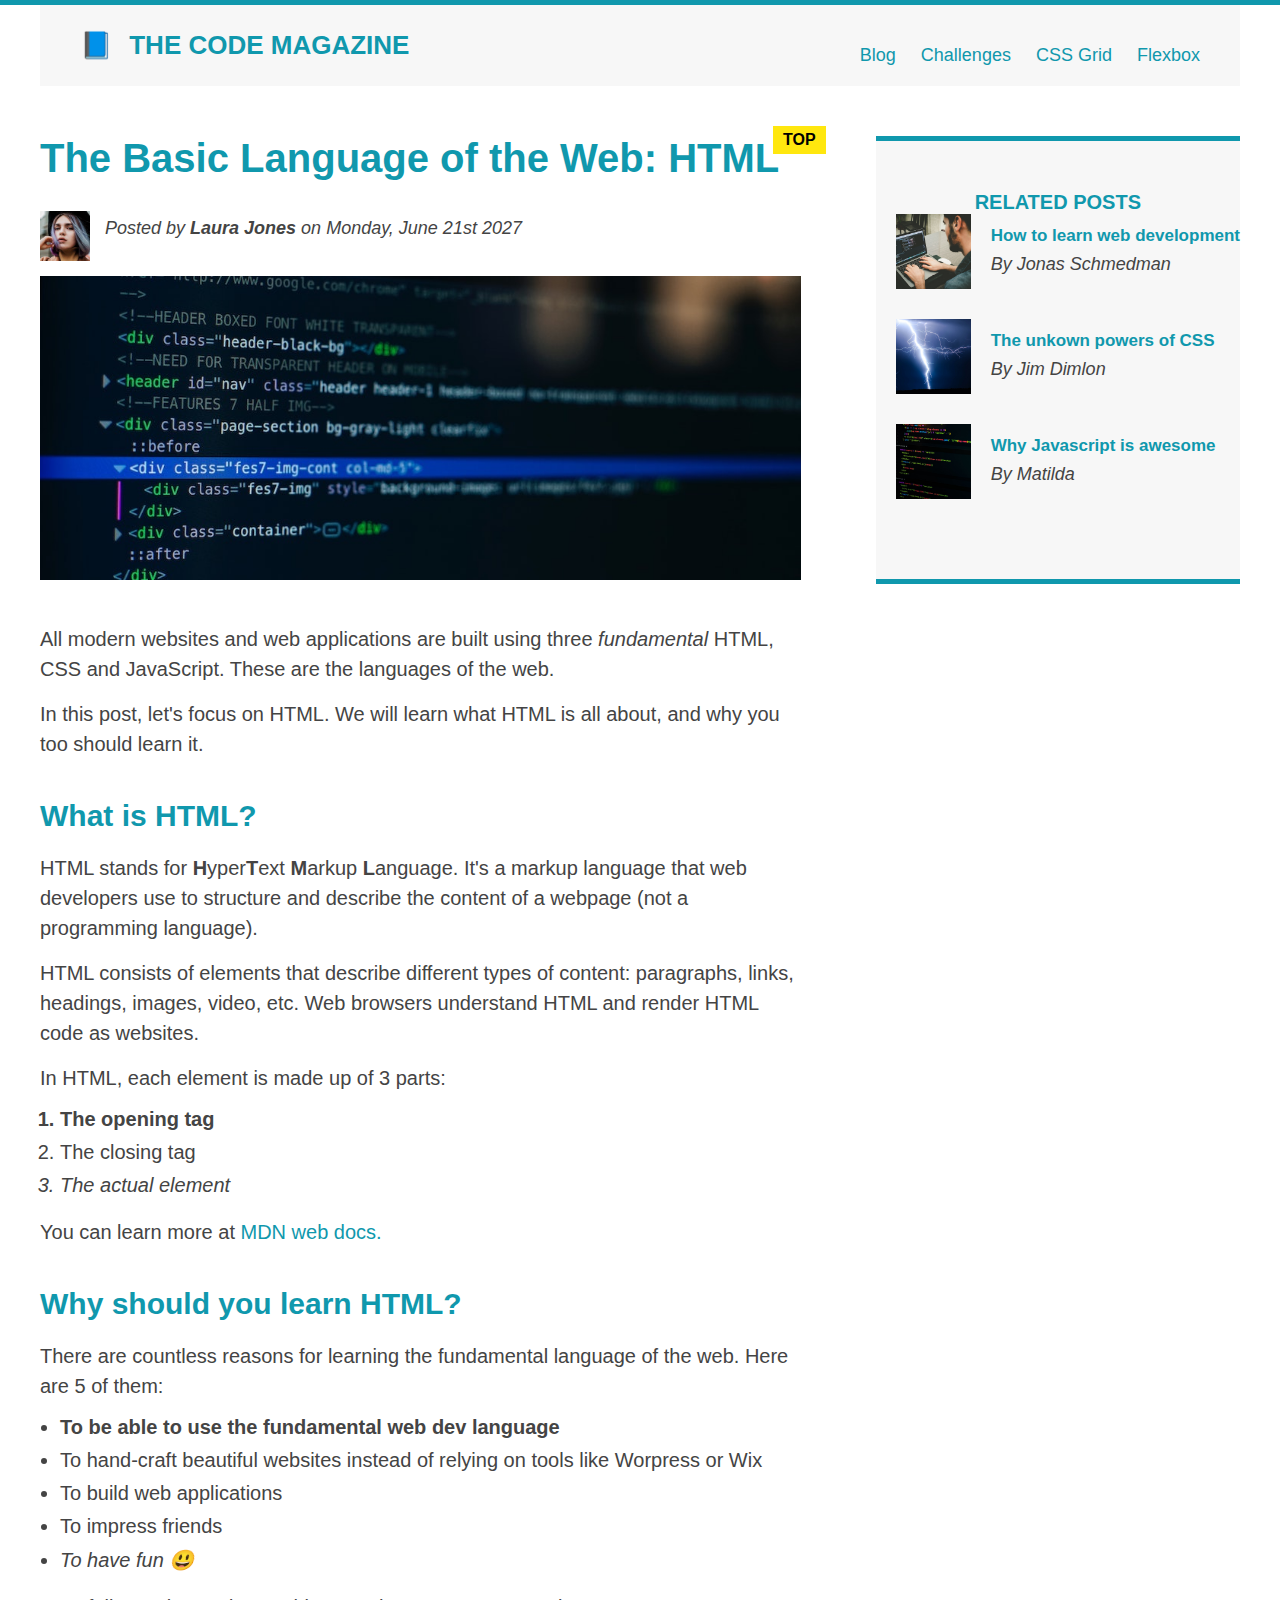
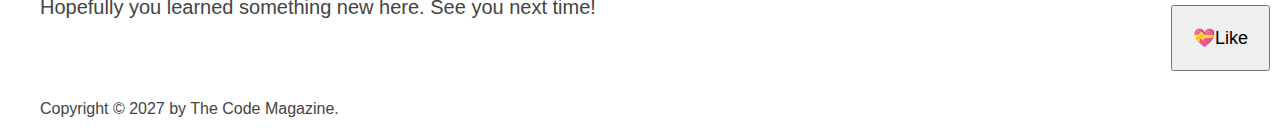
<file: index.html>
<!DOCTYPE html>
<html lang="en">
  <head>
    <meta charset="UTF-8" />
    <meta name="viewport" content="width=device-width, initial-scale=1.0" />
    <link href="styles.css" rel="stylesheet"/>
   
    <title>📘 The Code Magazine</title>
  </head>

  <body>
    <div class="container">
    <header class="main-header">
      <h1>📘 The Code Magazine</h1>

      <nav>
        <a href="blog.html">Blog</a>
        <a href="#">Challenges</a>
        <a href="css layouts/css-grid.html" target="_blank">CSS Grid</a>
        <a href="css layouts/flexbox.html" target="_blank">Flexbox</a>
      </nav>
    </header>
<div class="container-flex">
    <article>
      <header class="post-header">
        <h2>The Basic Language of the Web: HTML</h2>
        <div class="author-box">
      <img
      src="img/laura-jones.jpg"
      alt="picture or author"
      width="50"
      height="50"
      />
      <p id="author">Posted by <strong>Laura Jones</strong> on Monday, June 21st 2027</p>
    </div>
      <img class="post-img"
      src="img/post-img.jpg"
      alt="HTML code on a screen"
      width="500"
      height="200"
      />

      </header>
      <p>
        All modern websites and web applications are built using three
        <em>fundamental </em> HTML, CSS and JavaScript. These are the languages
        of the web.
      </p>
      <p>
        In this post, let's focus on HTML. We will learn what HTML is all about,
        and why you too should learn it.
      </p>

      <h3>What is HTML?</h3>
      <p>
        HTML stands for <strong>H</strong>yper<strong>T</strong>ext
        <strong>M</strong>arkup <strong>L</strong>anguage. It's a markup language that web
        developers use to structure and describe the content of a webpage (not a
        programming language).
      </p>
      <p>
        HTML consists of elements that describe different types of content:
        paragraphs, links, headings, images, video, etc. Web browsers understand
        HTML and render HTML code as websites.
      </p>
      <p>In HTML, each element is made up of 3 parts:</p>

      <ol>
        <li>The opening tag</li>
        <li>The closing tag</li>
        <li>The actual element</li>
      </ol>

      <p>
        You can learn more at
        <a href="https://developer.mozilla.org/en-US/" target="_blank"
          >MDN web docs.</a
        >
      </p>

      <h3>Why should you learn HTML?</h3>

      <p>

There are countless reasons for learning the fundamental language of the web. Here are 5 of them:
<ul>

  <li>To be able to use the fundamental web dev language</li>
  <li>To hand-craft beautiful websites instead of relying on tools like Worpress or Wix</li>
  <li>To build web applications</li>
  <li> To impress friends</li>
  <li>To have fun 😃</li>
</ul>
</p>


<p>Hopefully you learned something new here. See you next time!</p>
    </article>
    
    <aside>
        <h4>Related posts</h4>
      <ul class="related">
        <li class="related-post">
          <img src="img/related-1.jpg" alt="person typing in a computer" width="75" height="75" />
          <div><a href="#"class="related-link">How to learn web development</a>
          <p class="related-author">By Jonas Schmedman</p></div>
        </li>
        <li class="related-post"> <img src="img/related-2.jpg" alt="a lightning" width="75" height="75" />
        <div><a href="#" class="related-link">The unkown powers of CSS</a>
        <p class="related-author">By Jim Dimlon</p>
        </div>
      </li>
        <li class="related-post"> 
          <img src="img/related-3.jpg" alt="code on a screen" width="75" height="75" />
         <div> <a href="#" class="related-link">Why Javascript is awesome</a>
          <p class="related-author">By Matilda</p>
         </div>
        </li>
      </ul>
    </aside>
    </div>

    <footer>
      <p id="copyright">Copyright &copy; 2027 by The Code Magazine. </p>
    </footer>

    </div>
    <button>💝Like</button>
  </body>
</html>
</file>
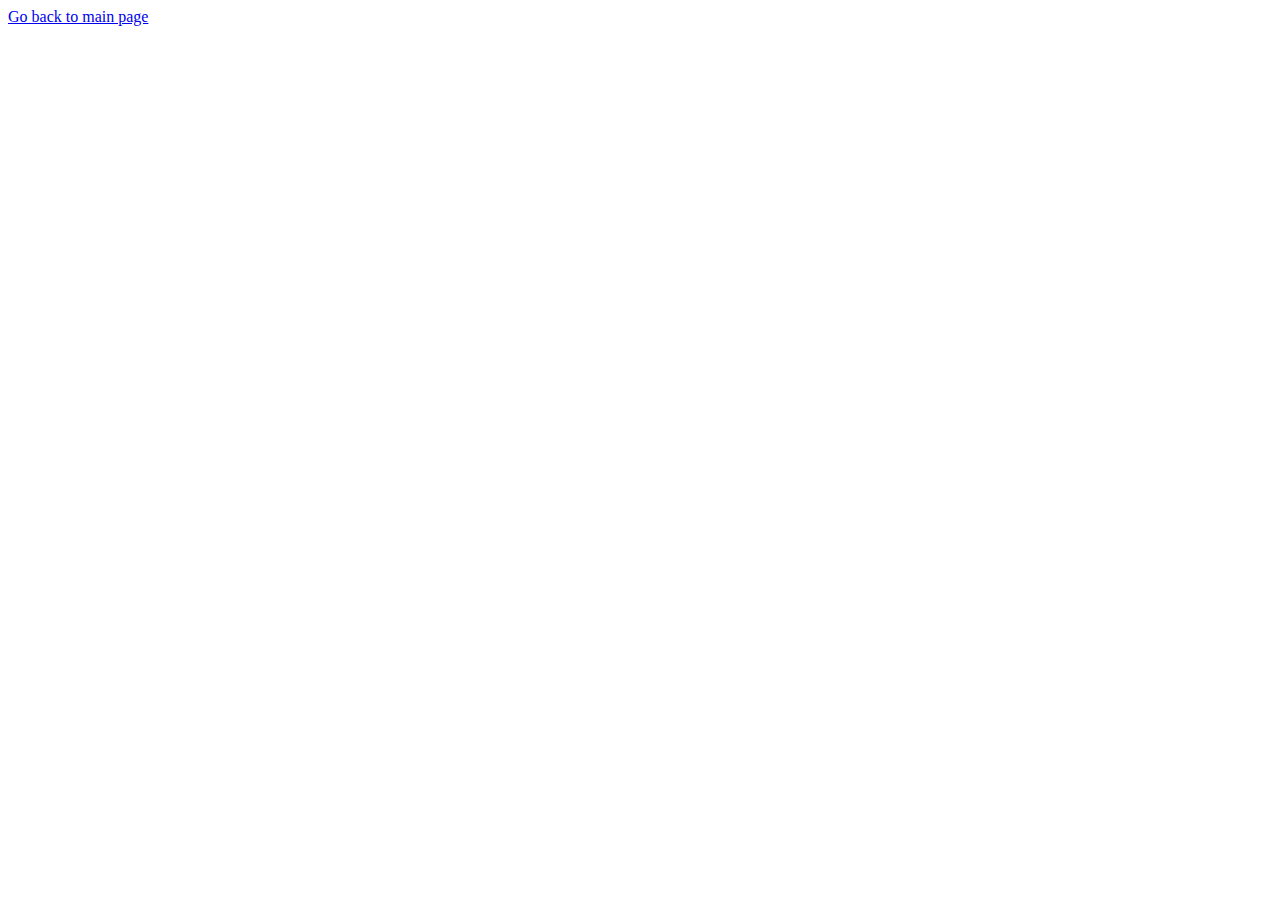
<file: blog.html>
<!DOCTYPE html>
<html lang="en">
  <head>
    <meta charset="UTF-8" />
    <meta name="viewport" content="width=device-width, initial-scale=1.0" />
    <title>Blog.html</title>
  </head>
  <body>
    <a href="index.html">Go back to main page</a>
  </body>
</html>
</file>
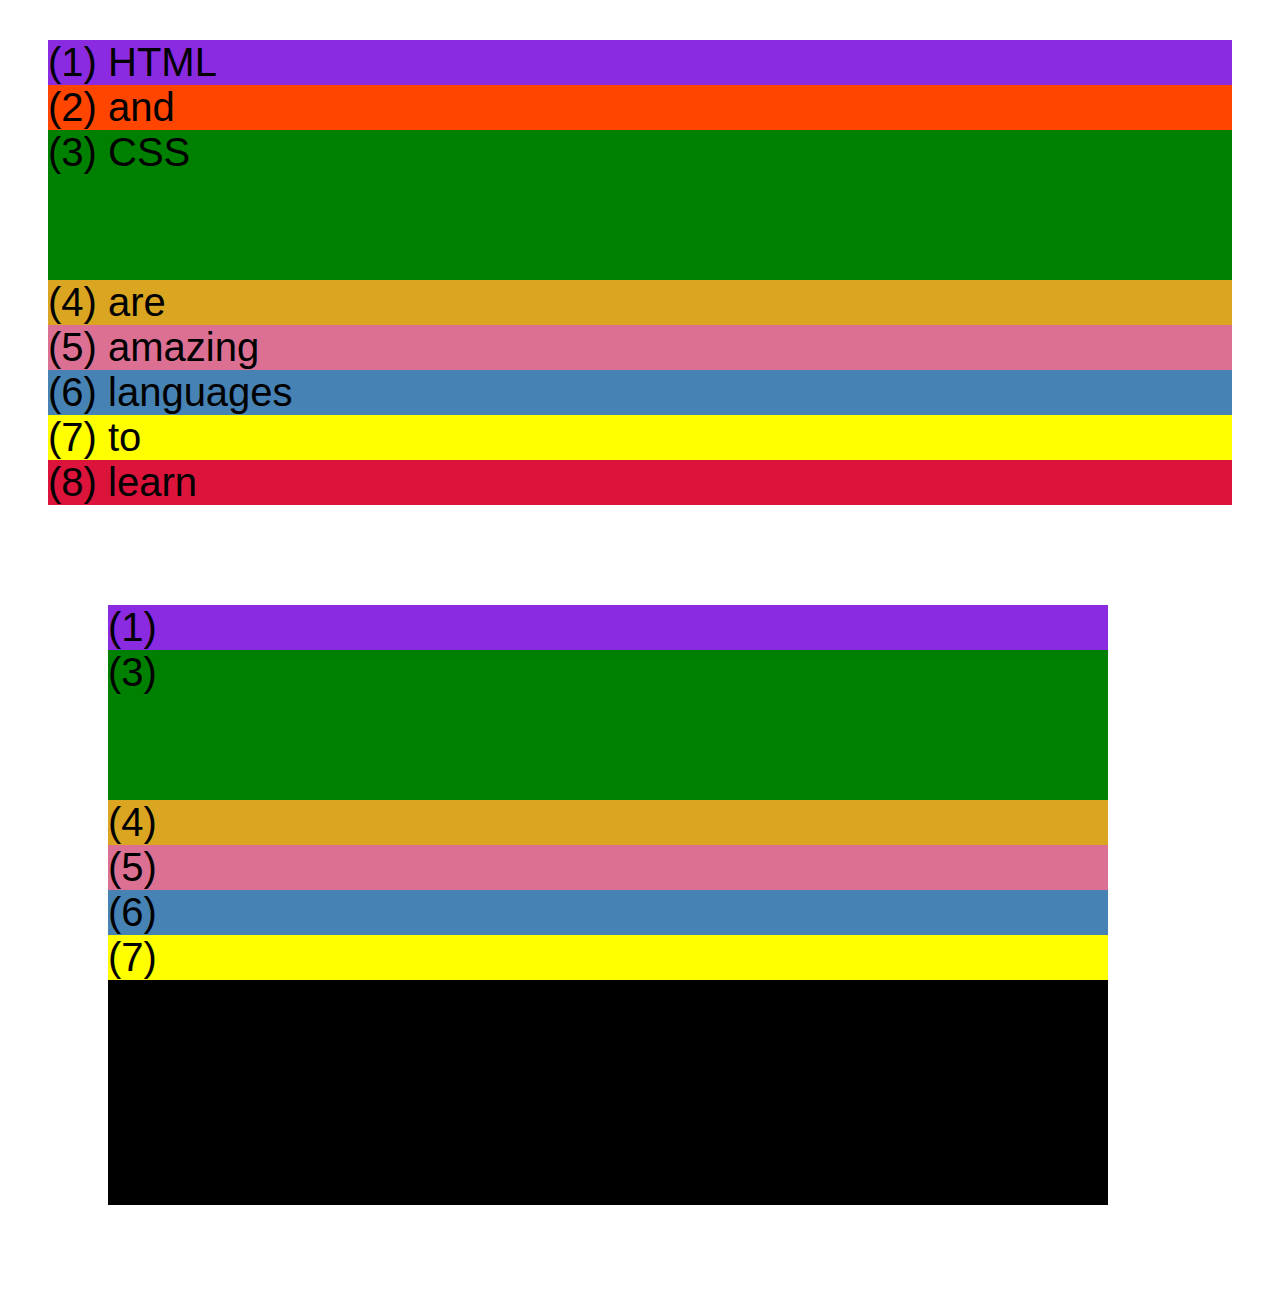
<file: csslayouts/css-grid.html>
<!DOCTYPE html>
<html lang="en">
  <head>
    <meta charset="UTF-8" />
    <meta http-equiv="X-UA-Compatible" content="IE=edge" />
    <meta name="viewport" content="width=device-width, initial-scale=1.0" />
    <title>CSS Grid</title>
    <style>
      .el--1 {
        background-color: blueviolet;
      }
      .el--2 {
        background-color: orangered;
      }
      .el--3 {
        background-color: green;
        height: 150px;
      }
      .el--4 {
        background-color: goldenrod;
      }
      .el--5 {
        background-color: palevioletred;
      }
      .el--6 {
        background-color: steelblue;
      }
      .el--7 {
        background-color: yellow;
      }
      .el--8 {
        background-color: crimson;
      }

      .container--1 {
        /* STARTER */
        font-family: sans-serif;
        background-color: #ddd;
        font-size: 40px;
        margin: 40px;

        /* CSS GRID */
      }

      .container--2 {
        /* STARTER */
        font-family: sans-serif;
        background-color: black;
        font-size: 40px;
        margin: 100px;

        width: 1000px;
        height: 600px;

        /* CSS GRID */
      }
    </style>
  </head>
  <body>
    <div class="container--1">
      <div class="el el--1">(1) HTML</div>
      <div class="el el--2">(2) and</div>
      <div class="el el--3">(3) CSS</div>
      <div class="el el--4">(4) are</div>
      <div class="el el--5">(5) amazing</div>
      <div class="el el--6">(6) languages</div>
      <div class="el el--7">(7) to</div>
      <div class="el el--8">(8) learn</div>
    </div>

    <div class="container--2">
      <div class="el el--1">(1)</div>
      <div class="el el--3">(3)</div>
      <div class="el el--4">(4)</div>
      <div class="el el--5">(5)</div>
      <div class="el el--6">(6)</div>
      <div class="el el--7">(7)</div>
    </div>
  </body>
</html>
</file>
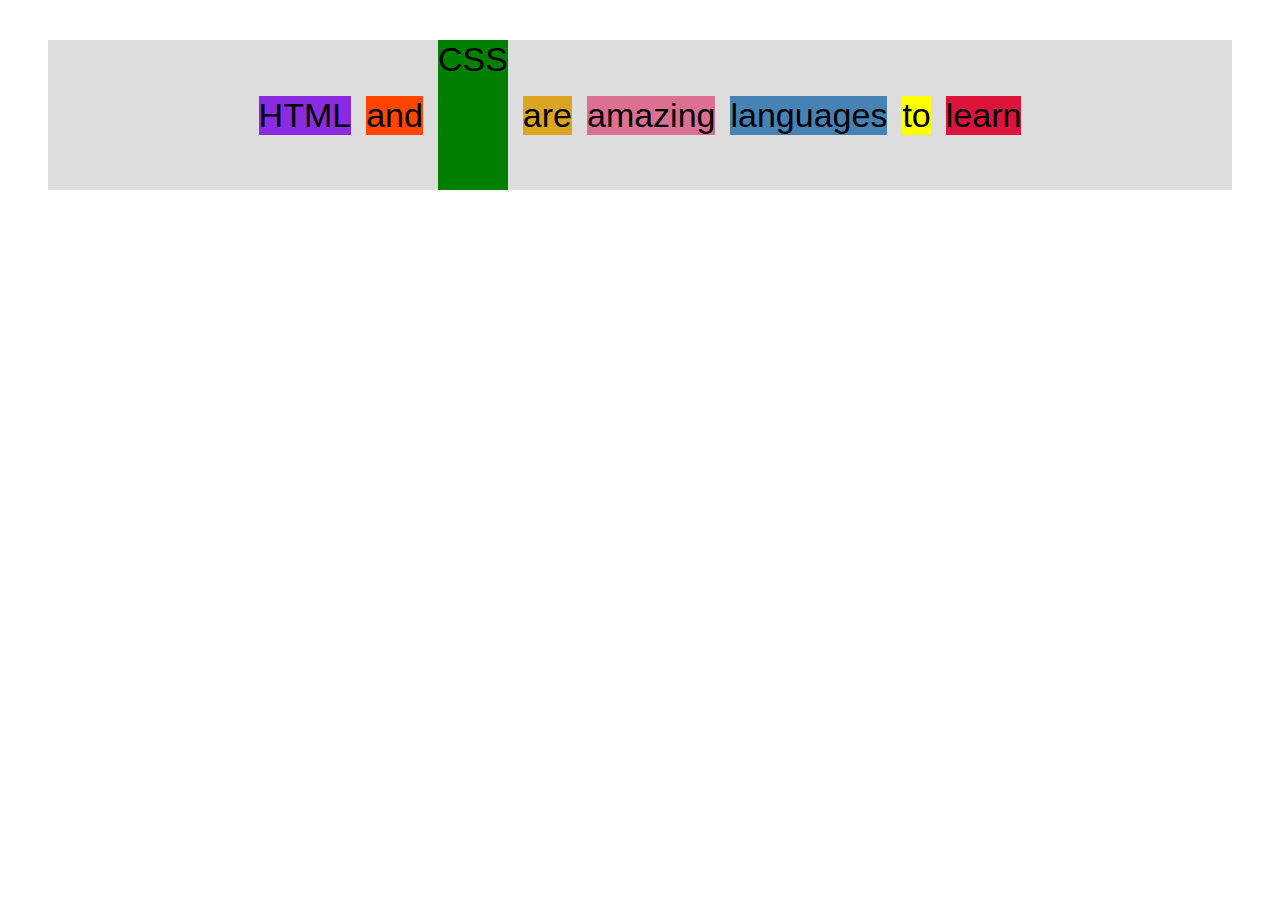
<file: csslayouts/flexbox.html>
<!DOCTYPE html>
<html lang="en">
  <head>
    <meta charset="UTF-8" />
    <meta http-equiv="X-UA-Compatible" content="IE=edge" />
    <meta name="viewport" content="width=device-width, initial-scale=1.0" />
    <title>Flexbox</title>
    <style>
      .el--1 {
        background-color: blueviolet;
      }
      .el--2 {
        background-color: orangered;
      }
      .el--3 {
        background-color: green;
        height: 150px;
      }
      .el--4 {
        background-color: goldenrod;
      }
      .el--5 {
        background-color: palevioletred;
      }
      .el--6 {
        background-color: steelblue;
      }
      .el--7 {
        background-color: yellow;
      }
      .el--8 {
        background-color: crimson;
      }

      .container {
        /* STARTER */
        font-family: sans-serif;
        background-color: #ddd;
        font-size: 34px;
        margin: 40px;

        /* FLEXBOX */
        display: flex;
        align-items: center;
        justify-content: center;
        gap: 15px;
      }

      /* 
              DEFAULTS
              
      flex shrink :1;
      flex basis: auto
      flex grow :0;*/
    </style>
  </head>
  <body>
    <div class="container">
      <div class="el el--1">HTML</div>
      <div class="el el--2">and</div>
      <div class="el el--3">CSS</div>
      <div class="el el--4">are</div>
      <div class="el el--5">amazing</div>
      <div class="el el--6">languages</div>
      <div class="el el--7">to</div>
      <div class="el el--8">learn</div>
    </div>
  </body>
</html>
</file>
<file: styles.css>
* {
  margin: 0;
  padding: 0;
  box-sizing: border-box;
}

body {
  color: #444;
  font-family: sans-serif;
  border-top: 5px solid #1098ad;
  margin: 0;
  position: relative;
}
article {
  margin-bottom: 60px;
}
nav {
  font-size: 18px;
}

nav a:link {
  margin-top: 20px;
  margin-right: 20px;

  display: inline-block;
}

nav a:link:last-child {
  margin-right: 0px;
}
h1,
h2,
h3,
h4 {
  color: #1098ad;
}
h1 {
  font-size: 26px;
  text-transform: uppercase;
}
h1::first-letter {
  font-style: normal;
  color: #444;
  margin-right: 10px;
}
/* h3 + p::first-line {
  color: red;
} */

h2 {
  position: relative;
}
h2::after {
  content: "TOP";
  background-color: #ffe70e;
  color: black;
  font-size: 16px;
  font-weight: bold;
  display: inline-block;
  padding: 5px 10px;
  position: absolute;
  top: -10px;
  right: -25px;
}

h2 {
  font-size: 40px;
  margin-bottom: 30px;
}

h3 {
  font-size: 30px;
  margin-bottom: 20px;
  margin-top: 40px;
}
h4 {
  font-size: 20px;
  text-align: center;
  text-transform: uppercase;
}
p {
  font-size: 20px;
  line-height: 1.5;
  margin-bottom: 15px;
}

ul,
ol {
  margin-left: 20px;
  margin-bottom: 20px;
}
li {
  font-size: 20px;
  margin-bottom: 10px;
}

aside {
  background-color: #f7f7f7;
  border-top: 5px solid #1098ad;
  border-bottom: 5px solid #1098ad;
  padding: 50px 0px;
}

.container {
  width: 1200px;
  margin: 0px auto;
}
#copyright {
  font-size: 16px;
}

#author {
  font-style: italic;
  font-size: 18px;
}
.author-box {
  display: flex;
  align-items: center;
  gap: 15px;
  margin-bottom: 15px;
}

.related-author {
  font-size: 18px;
  font-weight: normal;
  margin-bottom: 0px;
  font-style: italic;
}
.related {
  list-style: none;
}
.main-header {
  background-color: #f7f7f7;
  padding: 20px 40px;
  margin-bottom: 50px;
  display: flex;
  align-items: center;
  justify-content: space-between;
}

.post-header {
  margin-bottom: 40px;
}
.post-img {
  width: 100%;
  height: auto;
}

li:first-child {
  font-weight: bold;
}
li:last-child {
  font-style: italic;
}
/* li:nth-child(odd){
  color:red
} */

/* styling links */

a:link {
  color: #1098ad;
  text-decoration: none;
}
a:visited {
  color: #1098ad;
}
a:hover {
  color: orangered;
  font-weight: bold;
  text-decoration: underline dotted orangered;
}
a:active {
  background-color: black;
  font-style: italic;
}
button {
  font-size: 18px;
  padding: 20px;
  cursor: pointer;
  position: absolute;
  bottom: 50px;
  right: 10px;
}

.related-post {
  display: flex;
  align-items: center;
  gap: 20px;
  margin-bottom: 30px;
}
.related-link:link {
  font-size: 17px;
  font-weight: bold;
  font-style: normal;
  margin-bottom: 5px;
  display: block;
}
.container-flex {
  display: flex;
  align-items: flex-start;
  gap: 75px;
}
*/ aside {
  flex: 0 0 300px;
}
article {
  flex: 1;
}
</file>
